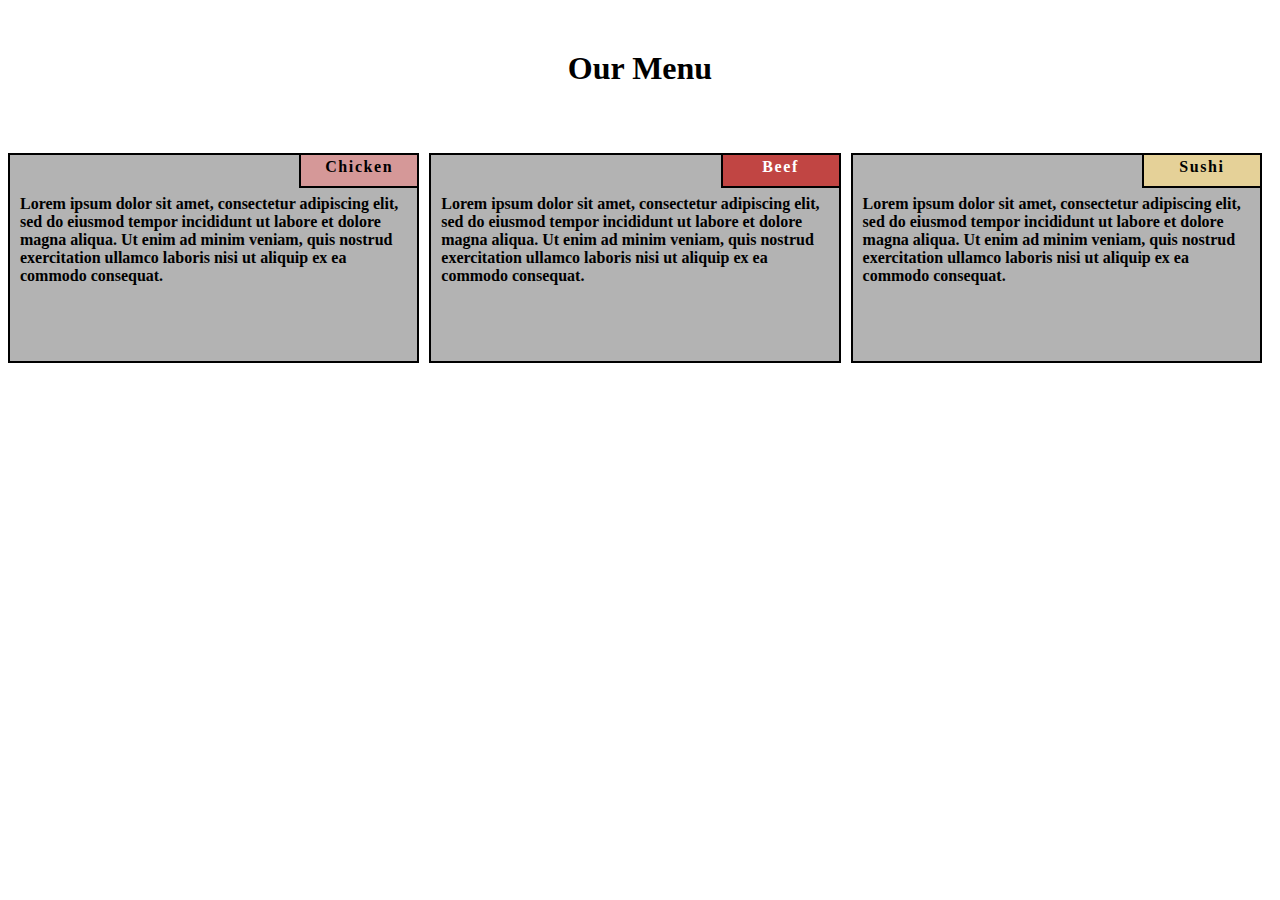
<file: module 2 assignment/index.html>
<!Doctype html>
<html>
    
    <head>
        <meta charset="UTF-8">
        <title>Assignment 2</title>
        <link rel="stylesheet" href="style.css">
    </head>
    
    
<body>
        
    <h1>Our Menu</h1>

   <section class="large-4 medium-6 small-12">
       
    <p id="p1">Chicken</p>  
    <p>Lorem ipsum dolor sit amet, consectetur adipiscing elit, sed do eiusmod tempor incididunt ut labore et dolore magna aliqua. Ut enim ad minim veniam, quis nostrud exercitation ullamco laboris nisi ut aliquip ex ea commodo consequat.</p>
       
  	</section>
        

    <section class="large-4 medium-6 small-12">
        
      <p id="p2">Beef</p>
      <p>Lorem ipsum dolor sit amet, consectetur adipiscing elit, sed do eiusmod tempor incididunt ut labore et dolore magna aliqua. Ut enim ad minim veniam, quis nostrud exercitation ullamco laboris nisi ut aliquip ex ea commodo consequat.</p>	
        
    </section>

        
    <section class="large-4 medium-12 small-12">
        
      <p  id="p3">Sushi</p>
      <p>Lorem ipsum dolor sit amet, consectetur adipiscing elit, sed do eiusmod tempor incididunt ut labore et dolore magna aliqua. Ut enim ad minim veniam, quis nostrud exercitation ullamco laboris nisi ut aliquip ex ea commodo consequat.</p>
        
    </section>
        
        
</body>   
</html>
</file>
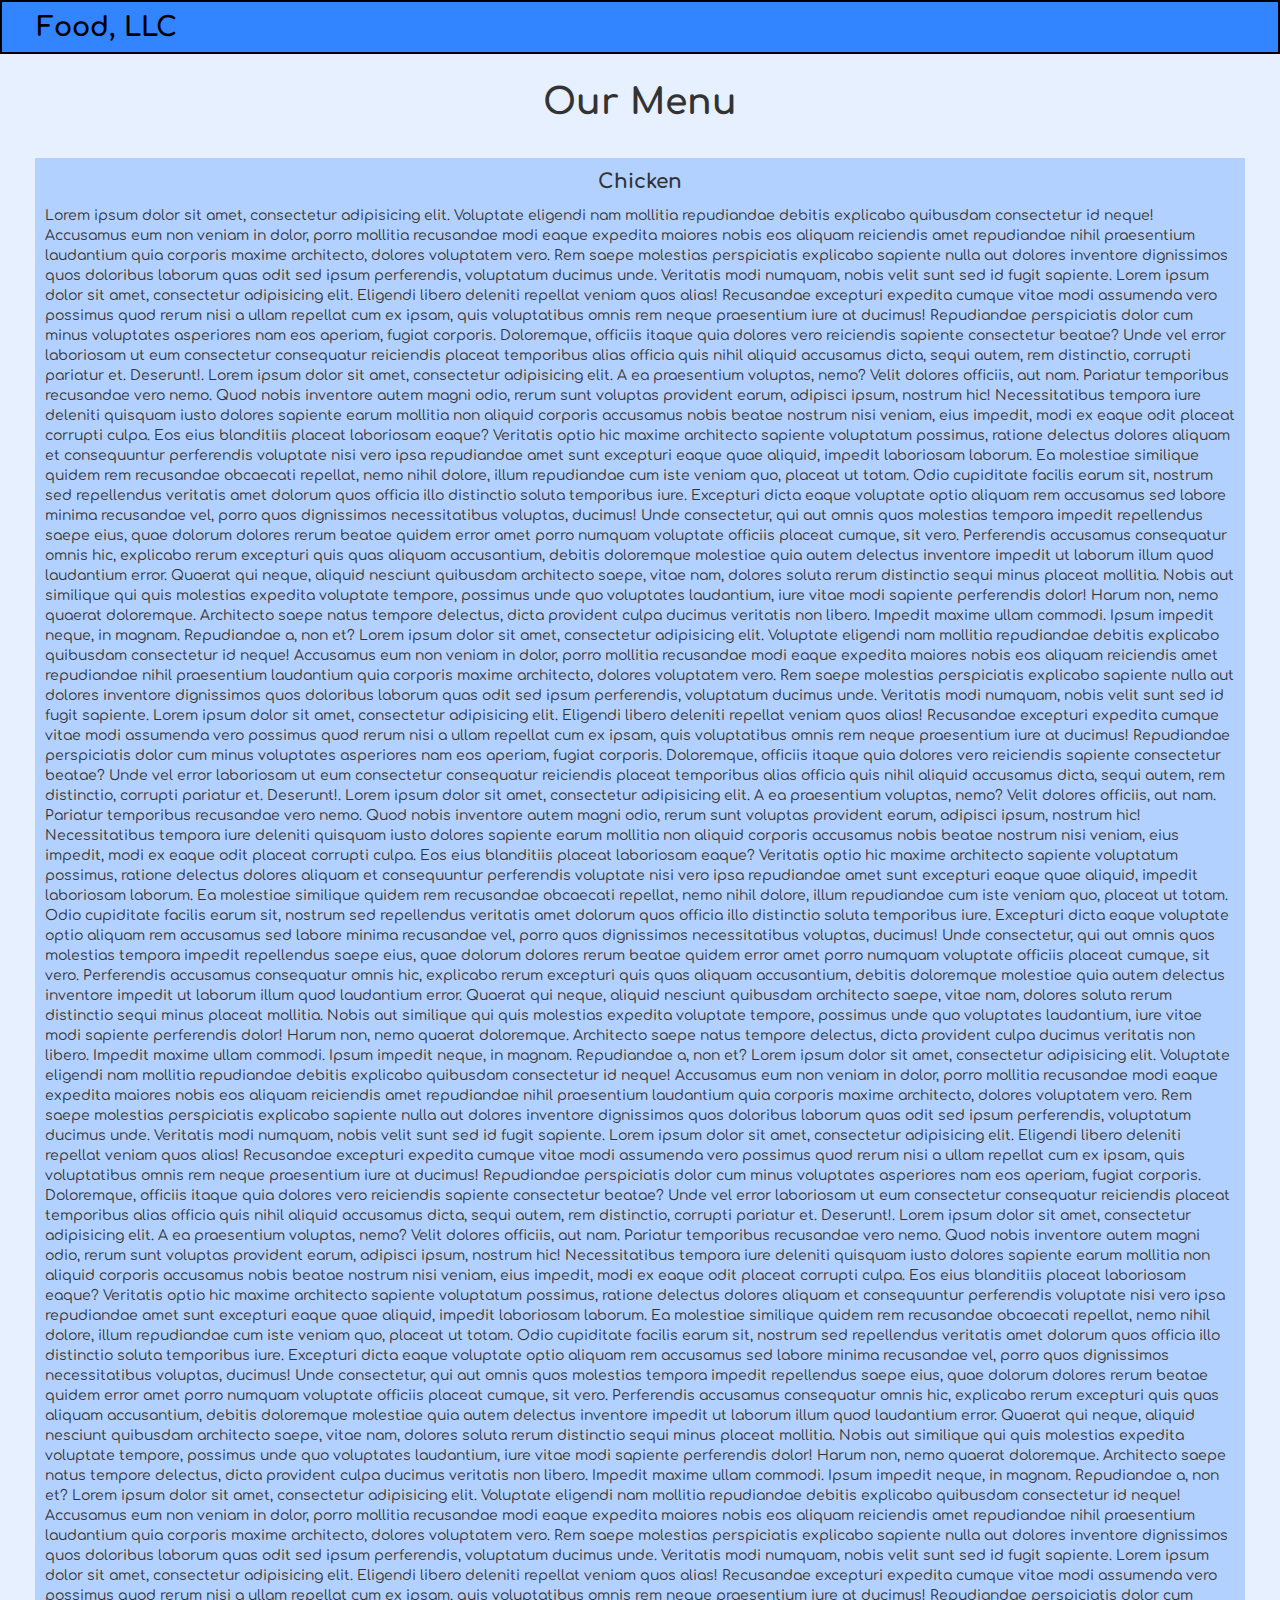
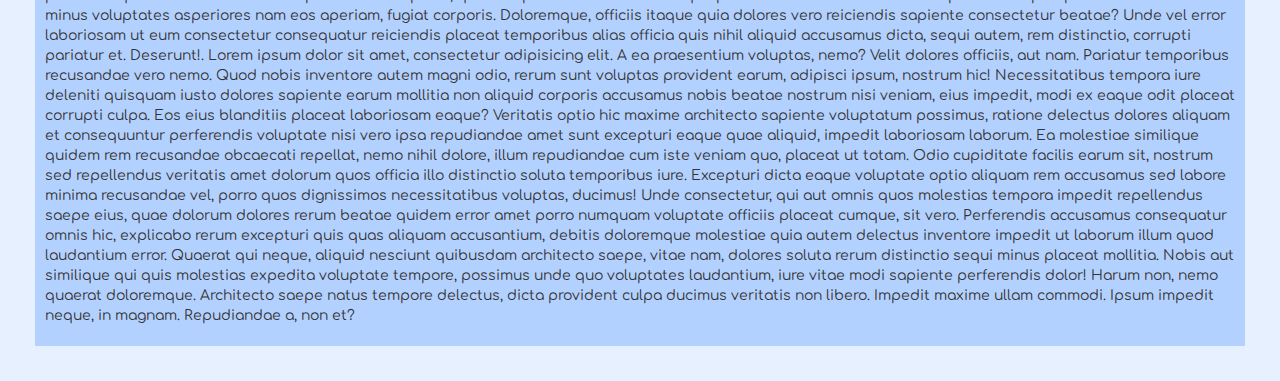
<file: module 3 assignment/index.html>
<!doctype html>
<html lang="en">
    
<head>
  <meta charset="utf-8">
  <meta http-equiv="X-UA-Compatible" content="IE=edge">
  <meta name="viewport" content="width=device-width, initial-scale=1">
  <title>Food, LLC - Boostrap</title>
  
  <link rel="stylesheet" href="bootstrap.min.css">
  <link href="https://fonts.googleapis.com/css2?family=Comfortaa:wght@300&display=swap" rel="stylesheet">
  <link rel="stylesheet" href="style.css">   
</head>
    
<body>
    
  <header>
    <nav id="header-nav" class="navbar navbar-default">
      <div class="container-fluid">
         
         <div class="navbar-header">
           
       	    <div class="navbar-brand">
                <h1>Food, LLC</h1>
            </div>
           
            <button type="button" class="navbar-toggle collapsed" data-toggle="collapse" data-target="#collapsable-nav" aria-expanded="false">
            <span class="sr-only">Toggle navigation</span>
            <span class="icon-bar"></span>
            <span class="icon-bar"></span>
            <span class="icon-bar"></span>
            </button>
        
         </div><!-- /.nav-header -->
         
            <div id="collapsable-nav" class="collapse navbar-collapse">
                
                <ul id="nav-list" class="nav navbar-nav navbar-right visible-xs text-center">      
                <li>            
                    <a href="#"><br class="visible-xs">Chicken</a>
                </li>
                <li>            
                    <a href="#"><br class="visible-xs">Beef</a>
                </li>
                <li>            
                    <a href="#"><br class="visible-xs">Sushi</a>    
                </li>
                </ul>
            </div> <!--#collapsable-nav-->
         
       </div><!-- /.container-->
    </nav>
      
      
<section class="container-fluid menu">
    

   <h1 class="main-title">Our Menu</h1> 
    
   <div class="menu-content">
       
     <div class="col-md-12 col-sm-12 col-xs-12 menu-item">  
         
       <p class="menu-title">Chicken</p>
         
       <p>
         Lorem ipsum dolor sit amet, consectetur adipisicing elit. Voluptate eligendi nam mollitia repudiandae debitis explicabo quibusdam consectetur id neque! Accusamus eum non veniam in dolor, porro mollitia recusandae modi eaque expedita maiores nobis eos aliquam reiciendis amet repudiandae nihil praesentium laudantium quia corporis maxime architecto, dolores voluptatem vero. Rem saepe molestias perspiciatis explicabo sapiente nulla aut dolores inventore dignissimos quos doloribus laborum quas odit sed ipsum perferendis, voluptatum ducimus unde. Veritatis modi numquam, nobis velit sunt sed id fugit sapiente. Lorem ipsum dolor sit amet, consectetur adipisicing elit. Eligendi libero deleniti repellat veniam quos alias! Recusandae excepturi expedita cumque vitae modi assumenda vero possimus quod rerum nisi a ullam repellat cum ex ipsam, quis voluptatibus omnis rem neque praesentium iure at ducimus! Repudiandae perspiciatis dolor cum minus voluptates asperiores nam eos aperiam, fugiat corporis. Doloremque, officiis itaque quia dolores vero reiciendis sapiente consectetur beatae? Unde vel error laboriosam ut eum consectetur consequatur reiciendis placeat temporibus alias officia quis nihil aliquid accusamus dicta, sequi autem, rem distinctio, corrupti pariatur et. Deserunt!. Lorem ipsum dolor sit amet, consectetur adipisicing elit. A ea praesentium voluptas, nemo? Velit dolores officiis, aut nam. Pariatur temporibus recusandae vero nemo. Quod nobis inventore autem magni odio, rerum sunt voluptas provident earum, adipisci ipsum, nostrum hic! Necessitatibus tempora iure deleniti quisquam iusto dolores sapiente earum mollitia non aliquid corporis accusamus nobis beatae nostrum nisi veniam, eius impedit, modi ex eaque odit placeat corrupti culpa. Eos eius blanditiis placeat laboriosam eaque? Veritatis optio hic maxime architecto sapiente voluptatum possimus, ratione delectus dolores aliquam et consequuntur perferendis voluptate nisi vero ipsa repudiandae amet sunt excepturi eaque quae aliquid, impedit laboriosam laborum. Ea molestiae similique quidem rem recusandae obcaecati repellat, nemo nihil dolore, illum repudiandae cum iste veniam quo, placeat ut totam. Odio cupiditate facilis earum sit, nostrum sed repellendus veritatis amet dolorum quos officia illo distinctio soluta temporibus iure. Excepturi dicta eaque voluptate optio aliquam rem accusamus sed labore minima recusandae vel, porro quos dignissimos necessitatibus voluptas, ducimus! Unde consectetur, qui aut omnis quos molestias tempora impedit repellendus saepe eius, quae dolorum dolores rerum beatae quidem error amet porro numquam voluptate officiis placeat cumque, sit vero. Perferendis accusamus consequatur omnis hic, explicabo rerum excepturi quis quas aliquam accusantium, debitis doloremque molestiae quia autem delectus inventore impedit ut laborum illum quod laudantium error. Quaerat qui neque, aliquid nesciunt quibusdam architecto saepe, vitae nam, dolores soluta rerum distinctio sequi minus placeat mollitia. Nobis aut similique qui quis molestias expedita voluptate tempore, possimus unde quo voluptates laudantium, iure vitae modi sapiente perferendis dolor! Harum non, nemo quaerat doloremque. Architecto saepe natus tempore delectus, dicta provident culpa ducimus veritatis non libero. Impedit maxime ullam commodi. Ipsum impedit neque, in magnam. Repudiandae a, non et? Lorem ipsum dolor sit amet, consectetur adipisicing elit. Voluptate eligendi nam mollitia repudiandae debitis explicabo quibusdam consectetur id neque! Accusamus eum non veniam in dolor, porro mollitia recusandae modi eaque expedita maiores nobis eos aliquam reiciendis amet repudiandae nihil praesentium laudantium quia corporis maxime architecto, dolores voluptatem vero. Rem saepe molestias perspiciatis explicabo sapiente nulla aut dolores inventore dignissimos quos doloribus laborum quas odit sed ipsum perferendis, voluptatum ducimus unde. Veritatis modi numquam, nobis velit sunt sed id fugit sapiente. Lorem ipsum dolor sit amet, consectetur adipisicing elit. Eligendi libero deleniti repellat veniam quos alias! Recusandae excepturi expedita cumque vitae modi assumenda vero possimus quod rerum nisi a ullam repellat cum ex ipsam, quis voluptatibus omnis rem neque praesentium iure at ducimus! Repudiandae perspiciatis dolor cum minus voluptates asperiores nam eos aperiam, fugiat corporis. Doloremque, officiis itaque quia dolores vero reiciendis sapiente consectetur beatae? Unde vel error laboriosam ut eum consectetur consequatur reiciendis placeat temporibus alias officia quis nihil aliquid accusamus dicta, sequi autem, rem distinctio, corrupti pariatur et. Deserunt!. Lorem ipsum dolor sit amet, consectetur adipisicing elit. A ea praesentium voluptas, nemo? Velit dolores officiis, aut nam. Pariatur temporibus recusandae vero nemo. Quod nobis inventore autem magni odio, rerum sunt voluptas provident earum, adipisci ipsum, nostrum hic! Necessitatibus tempora iure deleniti quisquam iusto dolores sapiente earum mollitia non aliquid corporis accusamus nobis beatae nostrum nisi veniam, eius impedit, modi ex eaque odit placeat corrupti culpa. Eos eius blanditiis placeat laboriosam eaque? Veritatis optio hic maxime architecto sapiente voluptatum possimus, ratione delectus dolores aliquam et consequuntur perferendis voluptate nisi vero ipsa repudiandae amet sunt excepturi eaque quae aliquid, impedit laboriosam laborum. Ea molestiae similique quidem rem recusandae obcaecati repellat, nemo nihil dolore, illum repudiandae cum iste veniam quo, placeat ut totam. Odio cupiditate facilis earum sit, nostrum sed repellendus veritatis amet dolorum quos officia illo distinctio soluta temporibus iure. Excepturi dicta eaque voluptate optio aliquam rem accusamus sed labore minima recusandae vel, porro quos dignissimos necessitatibus voluptas, ducimus! Unde consectetur, qui aut omnis quos molestias tempora impedit repellendus saepe eius, quae dolorum dolores rerum beatae quidem error amet porro numquam voluptate officiis placeat cumque, sit vero. Perferendis accusamus consequatur omnis hic, explicabo rerum excepturi quis quas aliquam accusantium, debitis doloremque molestiae quia autem delectus inventore impedit ut laborum illum quod laudantium error. Quaerat qui neque, aliquid nesciunt quibusdam architecto saepe, vitae nam, dolores soluta rerum distinctio sequi minus placeat mollitia. Nobis aut similique qui quis molestias expedita voluptate tempore, possimus unde quo voluptates laudantium, iure vitae modi sapiente perferendis dolor! Harum non, nemo quaerat doloremque. Architecto saepe natus tempore delectus, dicta provident culpa ducimus veritatis non libero. Impedit maxime ullam commodi. Ipsum impedit neque, in magnam. Repudiandae a, non et? Lorem ipsum dolor sit amet, consectetur adipisicing elit. Voluptate eligendi nam mollitia repudiandae debitis explicabo quibusdam consectetur id neque! Accusamus eum non veniam in dolor, porro mollitia recusandae modi eaque expedita maiores nobis eos aliquam reiciendis amet repudiandae nihil praesentium laudantium quia corporis maxime architecto, dolores voluptatem vero. Rem saepe molestias perspiciatis explicabo sapiente nulla aut dolores inventore dignissimos quos doloribus laborum quas odit sed ipsum perferendis, voluptatum ducimus unde. Veritatis modi numquam, nobis velit sunt sed id fugit sapiente. Lorem ipsum dolor sit amet, consectetur adipisicing elit. Eligendi libero deleniti repellat veniam quos alias! Recusandae excepturi expedita cumque vitae modi assumenda vero possimus quod rerum nisi a ullam repellat cum ex ipsam, quis voluptatibus omnis rem neque praesentium iure at ducimus! Repudiandae perspiciatis dolor cum minus voluptates asperiores nam eos aperiam, fugiat corporis. Doloremque, officiis itaque quia dolores vero reiciendis sapiente consectetur beatae? Unde vel error laboriosam ut eum consectetur consequatur reiciendis placeat temporibus alias officia quis nihil aliquid accusamus dicta, sequi autem, rem distinctio, corrupti pariatur et. Deserunt!. Lorem ipsum dolor sit amet, consectetur adipisicing elit. A ea praesentium voluptas, nemo? Velit dolores officiis, aut nam. Pariatur temporibus recusandae vero nemo. Quod nobis inventore autem magni odio, rerum sunt voluptas provident earum, adipisci ipsum, nostrum hic! Necessitatibus tempora iure deleniti quisquam iusto dolores sapiente earum mollitia non aliquid corporis accusamus nobis beatae nostrum nisi veniam, eius impedit, modi ex eaque odit placeat corrupti culpa. Eos eius blanditiis placeat laboriosam eaque? Veritatis optio hic maxime architecto sapiente voluptatum possimus, ratione delectus dolores aliquam et consequuntur perferendis voluptate nisi vero ipsa repudiandae amet sunt excepturi eaque quae aliquid, impedit laboriosam laborum. Ea molestiae similique quidem rem recusandae obcaecati repellat, nemo nihil dolore, illum repudiandae cum iste veniam quo, placeat ut totam. Odio cupiditate facilis earum sit, nostrum sed repellendus veritatis amet dolorum quos officia illo distinctio soluta temporibus iure. Excepturi dicta eaque voluptate optio aliquam rem accusamus sed labore minima recusandae vel, porro quos dignissimos necessitatibus voluptas, ducimus! Unde consectetur, qui aut omnis quos molestias tempora impedit repellendus saepe eius, quae dolorum dolores rerum beatae quidem error amet porro numquam voluptate officiis placeat cumque, sit vero. Perferendis accusamus consequatur omnis hic, explicabo rerum excepturi quis quas aliquam accusantium, debitis doloremque molestiae quia autem delectus inventore impedit ut laborum illum quod laudantium error. Quaerat qui neque, aliquid nesciunt quibusdam architecto saepe, vitae nam, dolores soluta rerum distinctio sequi minus placeat mollitia. Nobis aut similique qui quis molestias expedita voluptate tempore, possimus unde quo voluptates laudantium, iure vitae modi sapiente perferendis dolor! Harum non, nemo quaerat doloremque. Architecto saepe natus tempore delectus, dicta provident culpa ducimus veritatis non libero. Impedit maxime ullam commodi. Ipsum impedit neque, in magnam. Repudiandae a, non et? Lorem ipsum dolor sit amet, consectetur adipisicing elit. Voluptate eligendi nam mollitia repudiandae debitis explicabo quibusdam consectetur id neque! Accusamus eum non veniam in dolor, porro mollitia recusandae modi eaque expedita maiores nobis eos aliquam reiciendis amet repudiandae nihil praesentium laudantium quia corporis maxime architecto, dolores voluptatem vero. Rem saepe molestias perspiciatis explicabo sapiente nulla aut dolores inventore dignissimos quos doloribus laborum quas odit sed ipsum perferendis, voluptatum ducimus unde. Veritatis modi numquam, nobis velit sunt sed id fugit sapiente. Lorem ipsum dolor sit amet, consectetur adipisicing elit. Eligendi libero deleniti repellat veniam quos alias! Recusandae excepturi expedita cumque vitae modi assumenda vero possimus quod rerum nisi a ullam repellat cum ex ipsam, quis voluptatibus omnis rem neque praesentium iure at ducimus! Repudiandae perspiciatis dolor cum minus voluptates asperiores nam eos aperiam, fugiat corporis. Doloremque, officiis itaque quia dolores vero reiciendis sapiente consectetur beatae? Unde vel error laboriosam ut eum consectetur consequatur reiciendis placeat temporibus alias officia quis nihil aliquid accusamus dicta, sequi autem, rem distinctio, corrupti pariatur et. Deserunt!. Lorem ipsum dolor sit amet, consectetur adipisicing elit. A ea praesentium voluptas, nemo? Velit dolores officiis, aut nam. Pariatur temporibus recusandae vero nemo. Quod nobis inventore autem magni odio, rerum sunt voluptas provident earum, adipisci ipsum, nostrum hic! Necessitatibus tempora iure deleniti quisquam iusto dolores sapiente earum mollitia non aliquid corporis accusamus nobis beatae nostrum nisi veniam, eius impedit, modi ex eaque odit placeat corrupti culpa. Eos eius blanditiis placeat laboriosam eaque? Veritatis optio hic maxime architecto sapiente voluptatum possimus, ratione delectus dolores aliquam et consequuntur perferendis voluptate nisi vero ipsa repudiandae amet sunt excepturi eaque quae aliquid, impedit laboriosam laborum. Ea molestiae similique quidem rem recusandae obcaecati repellat, nemo nihil dolore, illum repudiandae cum iste veniam quo, placeat ut totam. Odio cupiditate facilis earum sit, nostrum sed repellendus veritatis amet dolorum quos officia illo distinctio soluta temporibus iure. Excepturi dicta eaque voluptate optio aliquam rem accusamus sed labore minima recusandae vel, porro quos dignissimos necessitatibus voluptas, ducimus! Unde consectetur, qui aut omnis quos molestias tempora impedit repellendus saepe eius, quae dolorum dolores rerum beatae quidem error amet porro numquam voluptate officiis placeat cumque, sit vero. Perferendis accusamus consequatur omnis hic, explicabo rerum excepturi quis quas aliquam accusantium, debitis doloremque molestiae quia autem delectus inventore impedit ut laborum illum quod laudantium error. Quaerat qui neque, aliquid nesciunt quibusdam architecto saepe, vitae nam, dolores soluta rerum distinctio sequi minus placeat mollitia. Nobis aut similique qui quis molestias expedita voluptate tempore, possimus unde quo voluptates laudantium, iure vitae modi sapiente perferendis dolor! Harum non, nemo quaerat doloremque. Architecto saepe natus tempore delectus, dicta provident culpa ducimus veritatis non libero. Impedit maxime ullam commodi. Ipsum impedit neque, in magnam. Repudiandae a, non et?
       </p>
     </div>
   </div>
 </div>
</section>
</header>
<!-- jQuery (Bootstrap JS plugins depend on it) -->
<script src="jquery.js"></script>
<script src="bootstrap.min.js"></script>

</body>
</html>
</file>
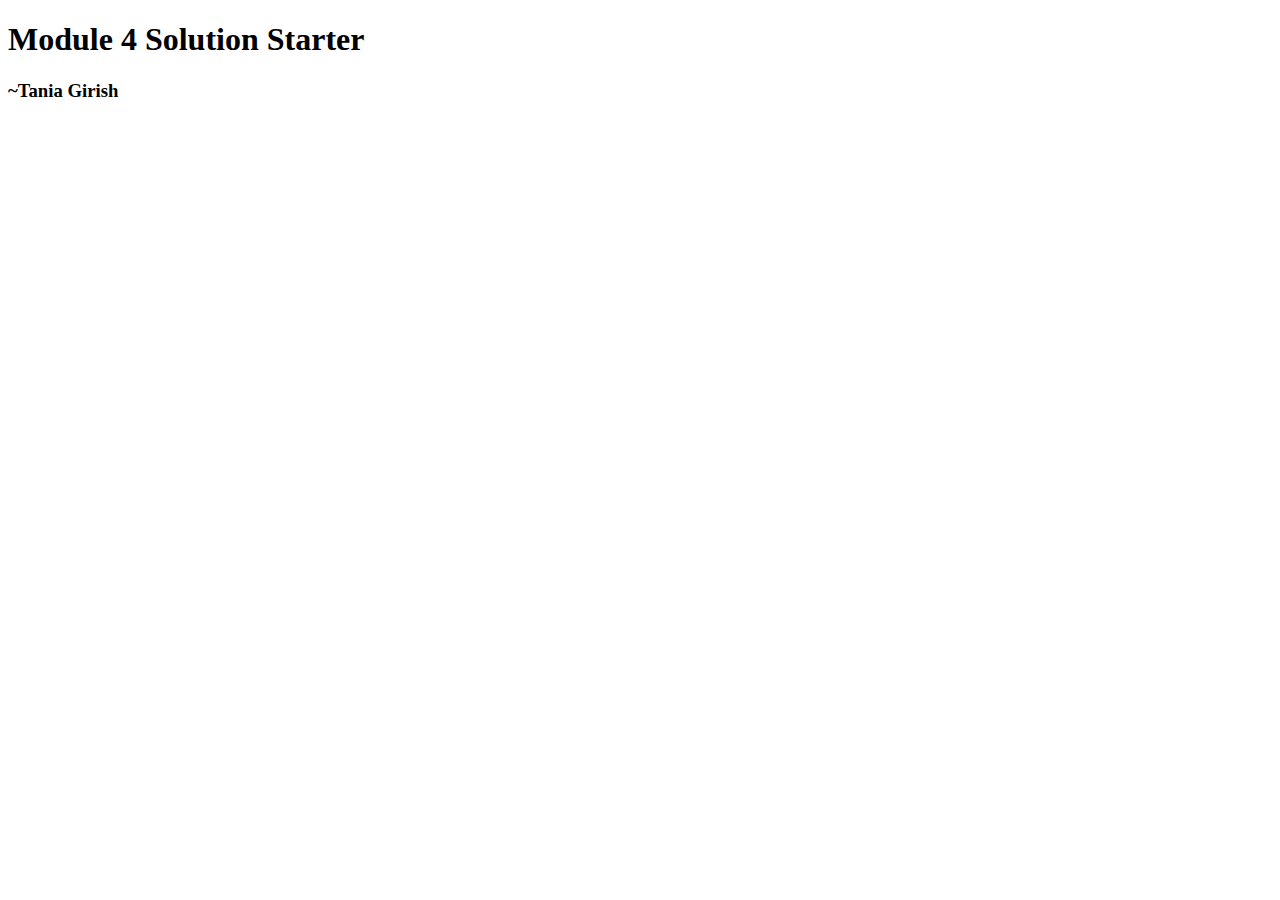
<file: module 4 assignment/index.html>
<!DOCTYPE html>
<html>
<head>
  <meta charset="utf-8">
  <title>Module 4 Solution Starter</title>
  <script>
    var names = []; // DO NOT REMOVE
  </script>
  <script src="SpeakHello.js"></script>
  <script src="SpeakGoodBye.js"></script>
  <script src="script.js"></script>
</head>
<body>
  <h1>Module 4 Solution Starter</h1>
    <h3> ~Tania Girish</h3>
</body>
</html>
</file>
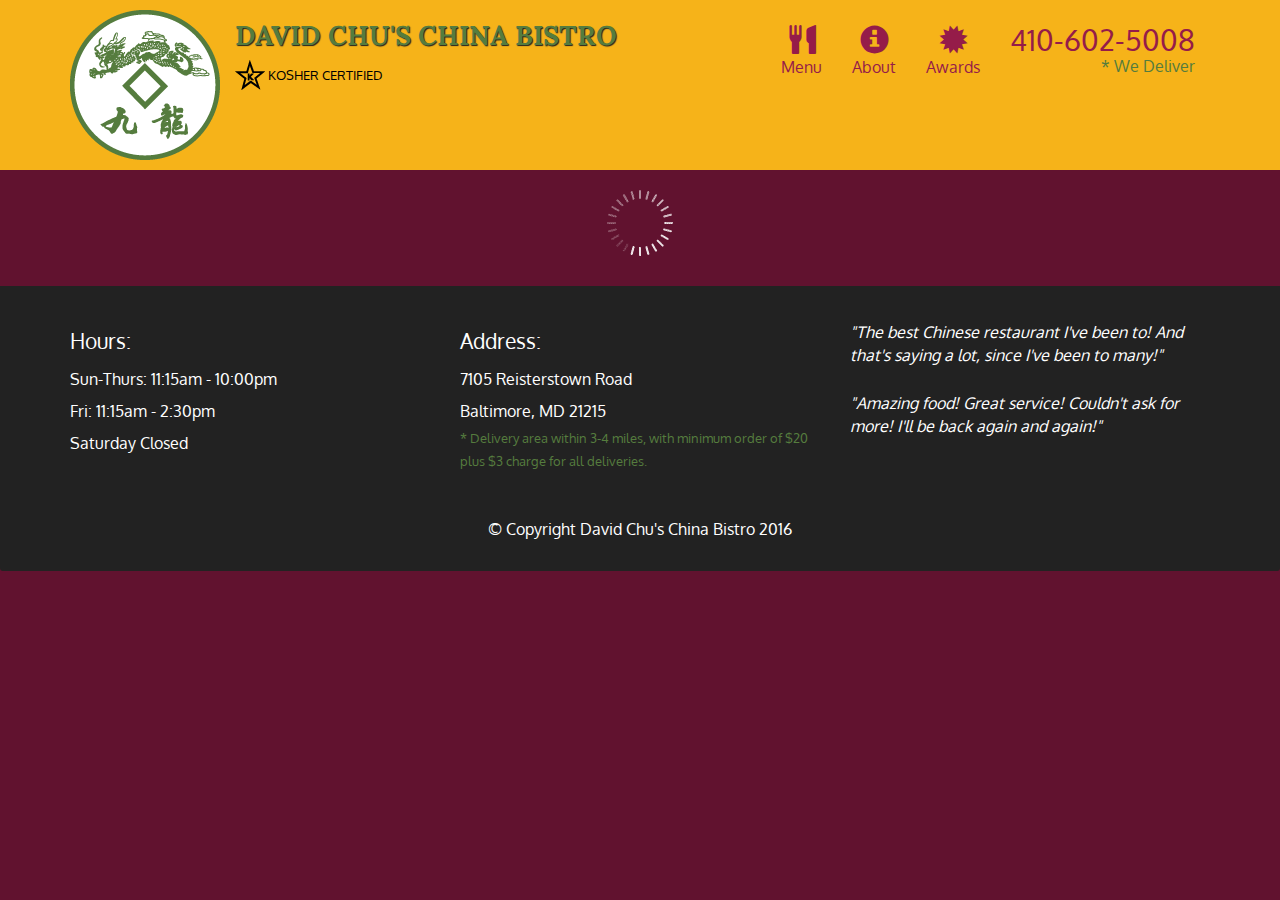
<file: module 5 assignment/index.html>
<!doctype html>
<html lang="en">
  <head>
    <meta charset="utf-8">
    <meta http-equiv="X-UA-Compatible" content="IE=edge">
    <meta name="viewport" content="width=device-width, initial-scale=1">
    <title>David Chu's China Bistro</title>
    <link rel="icon" type="image/x-icon" href="images/favicon.ico">
    <link rel="stylesheet" href="css/bootstrap.min.css">
    <link rel="stylesheet" href="css/styles.css">
    <link href='https://fonts.googleapis.com/css?family=Oxygen:400,300,700' rel='stylesheet' type='text/css'>
    <link href='https://fonts.googleapis.com/css?family=Lora' rel='stylesheet' type='text/css'>
  </head>
<body>
  <header>
    <nav id="header-nav" class="navbar navbar-default">
      <div class="container">
        <div class="navbar-header">
          <a href="index.html" class="pull-left visible-md visible-lg">
            <div id="logo-img" alt="Logo image"></div>
          </a>

          <div class="navbar-brand">
            <a href="index.html"><h1>David Chu's China Bistro</h1></a>
            <p>
              <img src="images/star-k-logo.png" alt="Kosher certification">
              <span>Kosher Certified</span>
            </p>
          </div>

          <button id="navbarToggle" type="button" class="navbar-toggle collapsed" data-toggle="collapse" data-target="#collapsable-nav" aria-expanded="false">
            <span class="sr-only">Toggle navigation</span>
            <span class="icon-bar"></span>
            <span class="icon-bar"></span>
            <span class="icon-bar"></span>
          </button>
        </div>
        
        <div id="collapsable-nav" class="collapse navbar-collapse">
           <ul id="nav-list" class="nav navbar-nav navbar-right">
            <li id="navHomeButton" class="visible-xs active">
              <a href="index.html">
                <span class="glyphicon glyphicon-home"></span> Home</a>
            </li>
            <li id="navMenuButton">
              <a href="#" onclick="$dc.loadMenuCategories();">
                <span class="glyphicon glyphicon-cutlery"></span><br class="hidden-xs"> Menu</a>
            </li>
            <li>
              <a href="#">
                <span class="glyphicon glyphicon-info-sign"></span><br class="hidden-xs"> About</a>
            </li>
            <li>
              <a href="#">
                <span class="glyphicon glyphicon-certificate"></span><br class="hidden-xs"> Awards</a>
            </li>
            <li id="phone" class="hidden-xs">
              <a href="tel:410-602-5008">
                <span>410-602-5008</span></a><div>* We Deliver</div>
            </li>
          </ul><!-- #nav-list -->
        </div><!-- .collapse .navbar-collapse -->
      </div><!-- .container -->
    </nav><!-- #header-nav -->
  </header>

  <div id="call-btn" class="visible-xs">
    <a class="btn" href="tel:410-602-5008">
    <span class="glyphicon glyphicon-earphone"></span>
    410-602-5008
    </a>
  </div>
  <div id="xs-deliver" class="text-center visible-xs">* We Deliver</div>

  <div id="main-content" class="container"></div>

  <footer class="panel-footer">
    <div class="container">
      <div class="row">
        <section id="hours" class="col-sm-4">
          <span>Hours:</span><br>
          Sun-Thurs: 11:15am - 10:00pm<br>
          Fri: 11:15am - 2:30pm<br>
          Saturday Closed
          <hr class="visible-xs">
        </section>
        <section id="address" class="col-sm-4">
          <span>Address:</span><br>
          7105 Reisterstown Road<br>
          Baltimore, MD 21215
          <p>* Delivery area within 3-4 miles, with minimum order of $20 plus $3 charge for all deliveries.</p>
          <hr class="visible-xs">
        </section>
        <section id="testimonials" class="col-sm-4">
          <p>"The best Chinese restaurant I've been to! And that's saying a lot, since I've been to many!"</p>
          <p>"Amazing food! Great service! Couldn't ask for more! I'll be back again and again!"</p>
        </section>
      </div>
      <div class="text-center">&copy; Copyright David Chu's China Bistro 2016</div>
    </div>
  </footer>

  <!-- jQuery (Bootstrap JS plugins depend on it) -->
  <script src="js/jquery-2.1.4.min.js"></script>
  <script src="js/bootstrap.min.js"></script>
  <script src="js/ajax-utils.js"></script>
  <script src="js/script.js"></script>
</body>
</html>
</file>
<file: module 2 assignment/style.css>
*{
    box-sizing: border-box;
    font-family: cursive;
}

h1{
    text-align: center;
    font-weight: bold;
    margin: 50px;
}

p {
    background-color: #b3b3b3;
    border: 2px solid black;
    height: 210px;
    margin-right: 10px;
    padding: 40px 10px 5px 10px;
    overflow: hidden;
    font-weight: bold;
}

section{
    position: relative;
}

#p1 {
    background-color: #D59898;
    position: absolute;
    top: 0;
    right: 0;
    font-weight: bold;
    height: 35px;
    width: 120px;
    padding: 3px;
    text-align: center;
    letter-spacing: 0.1rem;
}

#p2 {
    background-color:#C14543 ;
    color: white;
    position: absolute;
    top: 0;
    right: 0;
    font-weight: bold;
    height: 35px;
    width: 120px;
    padding: 3px;
    text-align: center;
    letter-spacing: 0.1rem;
}

#p3 {
    background-color: #E5D198;
    position: absolute;
    top: 0;
    right: 0;
    font-weight: bold;
    height: 35px;
    width: 120px;
    padding: 3px;
    text-align: center;
   letter-spacing: 0.1rem;
}





@media (min-width: 992px) {
  .large-4 {
    float: left;
  }
  
  .large-4 {
    width: 33.33%;
  }
 
}


@media (min-width: 768px) and (max-width: 991px) {
 .medium-6, .medium-12 {
    float: left;
   
  }
  
  .medium-6 {
    width: 50%;
  }
  
  .medium-12 {
    width: 100%;
  }
}


/********** Mobile only **********/
@media (max-width: 767px) {
   .small-12 {
    float: left;
  }
  
  .small-12 {
    width: 100%;
  }

}
</file>
<file: module 3 assignment/style.css>
* {
    font-family: 'Comfortaa', cursive;
}

body{
    background-color: #e6f0ff;
}
#header-nav {
    background-color:  #3385ff ;
    border: 2px solid #000;
    border-radius: 0;
}
.navbar-brand h1 {
    color: #000;
    font-size: 1.5em;
    font-weight: bold;
    margin-top: 0;
    margin-bottom: 0;
    line-height: .75;
    margin-left: 15px;
    text-align: left;
}

.container-fluid {
    padding-right: 20px;
    padding-left: 20px;
    margin-right: auto;
    margin-left: auto;
}

.navbar-header button.navbar-toggle, .navbar-header .icon-bar {
    border: 2px solid #000 !important;
}

.navbar-nav {
    margin: 0 -15px !important;
}

#nav-list li {
    background: #fff;
    border-bottom: 2px solid;
    border: 2px solid #000;
    margin 5px;
}

#nav-list li a {
    color: #000;
    font-weight: 600;
    line-height: 5px;
    text-align: center;
    height: 35px;
}

#nav-list li:nth-child(3) {
    border-bottom: 0;
}

#nav-list a:hover{
    background-color: #b3d1ff;
}

.main-title {
    font-weight: bold;
    margin-top: -3px;
    text-align: center;
}

.menu-content {
    margin-top: 40px;
}

.menu {
    margin: 15px;
} 

.main-title {
    font-weight: bold;
    margin-top: 9px;
}

.menu-content {
    margin-top: 35px;
}

.menu-item {
    margin-bottom: 20px;
    background: #b3d1ff ;
    padding: 10px;
}

.menu-title {
    font-weight: bold;
    font-size: 2rem;
    text-align: center;
}
 

@media (max-width: 767px){
	.navbar-brand {
    padding-top: 10px;
    height: 80px;
  }
  .navbar-brand h1 { /* Restaurant name */
    padding-top: 10px;
  }
  
#collapsable-nav a { /* Collapsed nav menu text */
    font-size: 1.2em;
  }
 
}
</file>
<file: module 5 assignment/css/styles.css>
body {
  font-size: 16px;
  color: #fff;
  background-color: #61122f;
  font-family: 'Oxygen', sans-serif;
}

/** HEADER **/
#header-nav {
  background-color: #f6b319;
  border-radius: 0;
  border: 0;
}

#logo-img {
  background: url('../images/restaurant-logo_large.png') no-repeat;
  width: 150px;
  height: 150px;
  margin: 10px 15px 10px 0;
}

.navbar-brand {
  padding-top: 25px;
}
.navbar-brand h1 { /* Restaurant name */
  font-family: 'Lora', serif;
  color: #557c3e;
  font-size: 1.5em;
  text-transform: uppercase;
  font-weight: bold;
  text-shadow: 1px 1px 1px #222;
  margin-top: 0;
  margin-bottom: 0;
  line-height: .75;
}
.navbar-brand a:hover, .navbar-brand a:focus {
  text-decoration: none;
}
.navbar-brand p { /* Kosher cert */
  color: #000;
  text-transform: uppercase;
  font-size: .7em;
  margin-top: 15px;
}
.navbar-brand p span { /* Star-K */
  vertical-align: middle;
}

#nav-list {
  margin-top: 10px;
}
#nav-list a {
  color: #951C49;
  text-align: center;
}
#nav-list a:hover {
  background: #E7E7E7;
}
#nav-list a span {
  font-size: 1.8em;
}

#phone {
  margin-top: 5px;
}
#phone a { /* Phone number */
  text-align: right;
  padding-bottom: 0;
}
#phone div { /* We Deliver */
  color: #557c3e;
  text-align: right;
  padding-right: 15px;
}

.navbar-header button.navbar-toggle, .navbar-header .icon-bar {
  border: 1px solid #61122f;
}
.navbar-header button.navbar-toggle {
  clear: both;
  margin-top: -30px;
}
/* END HEADER */

/* FOOTER */
.panel-footer {
  margin-top: 30px;
  padding-top: 35px;
  padding-bottom: 30px;
  background-color: #222;
  border-top: 0;
}
.panel-footer div.row {
  margin-bottom: 35px;
}
#hours, #address {
  line-height: 2;
}
#hours > span, #address > span {
  font-size: 1.3em;
}
#address p {
  color: #557c3e;
  font-size: .8em;
  line-height: 1.8;
}
#testimonials {
  font-style: italic;
}
#testimonials p:nth-child(2) {
  margin-top: 25px;
}
/* END FOOTER */



/* HOME PAGE */
.container .jumbotron {
  box-shadow: 0 0 50px #3F0C1F;
  border: 2px solid #3F0C1F;
}

#menu-tile, #specials-tile, #map-tile {
  height: 250px;
  width: 100%;
  margin-bottom: 15px;
  position: relative;
  border: 2px solid #3F0C1F;
  overflow: hidden;
}
#menu-tile:hover, #specials-tile:hover, #map-tile:hover {
  box-shadow: 0 1px 5px 1px #cccccc;
}
#menu-tile {
  background: url('../images/menu-tile.jpg') no-repeat;
  background-position: center;
}
#specials-tile {
  background: url('../images/specials-tile.jpg') no-repeat;
  background-position: center;
}
#menu-tile span, #specials-tile span, #map-tile span {
  position: absolute;
  bottom: 0;
  right: 0;
  width: 100%;
  text-align: center;
  font-size: 1.6em;
  text-transform: uppercase;
  background-color: #000;
  color: #fff;
  opacity: .8;
}
/* END HOME PAGE */

/* MENU CATEGORIES PAGE */
.category-tile { 
  position: relative;
  border: 2px solid #3F0C1F;
  overflow: hidden;
  width: 200px;
  height: 200px;
  margin: 0 auto 15px;
}
.category-tile span {
  position: absolute;
  bottom: 0;
  right: 0;
  width: 100%;
  text-align: center;
  font-size: 1.2em;
  text-transform: uppercase;
  background-color: #000;
  color: #fff;
  opacity: .8;
}
.category-tile:hover {
  box-shadow: 0 1px 5px 1px #cccccc;
}

#menu-categories-title + div {
  margin-bottom: 50px;
}
/* END MENU CATEGORIES PAGE */

/* SINGLE CATEGORY PAGE */
.menu-item-tile {
  margin-bottom: 25px;
}
.menu-item-tile hr {
  width: 80%;
}
.menu-item-tile .menu-item-price {
  font-size: 1.1em;
  text-align: right;
  margin-top: -15px;
  margin-right: -15px;
}
.menu-item-tile .menu-item-price span {
  font-size: .6em;
}
.menu-item-photo {
  position: relative;
  border: 2px solid #3F0C1F; 
  overflow: hidden;
  padding: 0;
  margin-right: -15px;
  margin-left: auto;
  margin-bottom: 20px;
  max-width: 250px;
}
.menu-item-photo div {
  position: absolute;
  bottom: 0;
  right: 0;
  width: 80px;
  background-color: #557c3e;
  text-align: center;
}
.menu-item-description {
  padding-right: 30px;
}
h3.menu-item-title {
  margin: 0 0 10px;
}
.menu-item-details {
  font-size: .9em;
  font-style: italic;
}
/* END SINGLE CATEGORY PAGE */


/********** Large devices only **********/
@media (min-width: 1200px) {
  .container .jumbotron {
    background: url('../images/jumbotron_1200.jpg') no-repeat;
    height: 675px;
  }
}

/********** Medium devices only **********/
@media (min-width: 992px) and (max-width: 1199px) {
  /* Header */
  #logo-img {
    background: url('../images/restaurant-logo_medium.png') no-repeat;
    width: 100px;
    height: 100px;
    margin: 5px 5px 5px 0;
  }
  /* End Header */

  /* Home Page */
  .container .jumbotron {
    background: url('../images/jumbotron_992.jpg') no-repeat;
    height: 558px;
  }
  /* End Home Page */
}

/********** Small devices only **********/
@media (min-width: 768px) and (max-width: 991px) {
  /* Home Page */
  .container .jumbotron {
    background: url('../images/jumbotron_768.jpg') no-repeat;
    height: 432px;
  }
  /* End Home Page */
}

/********** Extra small devices only **********/
@media (max-width: 767px) {
  /* Header */
  .navbar-brand {
    padding-top: 10px;
    height: 80px;
  }
  .navbar-brand h1 { /* Restaurant name */
    padding-top: 10px;
    font-size: 5vw; /* 1vw = 1% of viewport width */
  }
  .navbar-brand p { /* Kosher cert */
    font-size: .6em;
    margin-top: 12px;
  }
  .navbar-brand p img { /* Star-K */
    height: 20px;
  }

  #collapsable-nav a { /* Collapsed nav menu text */
    font-size: 1.2em;
  }
  #collapsable-nav a span { /* Collapsed nav menu glyph */
    font-size: 1em;
    margin-right: 5px;
  }

  #call-btn > a {
    font-size: 1.5em;
    display: block;
    margin: 0 20px;
    padding: 10px;
    border: 2px solid #fff;
    background-color: #f6b319;
    color: #951c49;
  }
  #xs-deliver {
    margin-top: 5px;
    font-size: .7em;
    letter-spacing: .1em;
    text-transform: uppercase;
  }
  /* End Header */

  /* Footer */
  .panel-footer section {
    margin-bottom: 30px;
    text-align: center;
  }
  .panel-footer section:nth-child(3) {
    margin-bottom: 0; /* margin already exists on the whole row */
  }
  .panel-footer section hr {
    width: 50%;
  }
  /* End Footer */

  /* Home Page */
  .container .jumbotron {
    margin-top: 30px;
    padding: 0;
  }
  #menu-tile, #specials-tile {
    width: 360px;
    margin: 0 auto 15px;
  }

  .menu-item-photo {
    margin-right: auto;
  }
  .menu-item-tile .menu-item-price {
    text-align: center;
  }
  .menu-item-description {
    text-align: center;;
  }
}


/********** Super extra small devices Only :-) (e.g., iPhone 4) **********/
@media (max-width: 479px) {
  /* Header */
  .navbar-brand h1 { /* Restaurant name */
    padding-top: 5px;
    font-size: 6vw;
  }
  /* End Header */
  
  /* Home page */
  #menu-tile, #specials-tile {
    width: 280px;
    margin: 0 auto 15px;
  }

  .col-xxs-12 {
    position: relative;
    min-height: 1px;
    padding-right: 15px;
    padding-left: 15px;
    float: left;
    width: 100%;
  }
}
</file>
